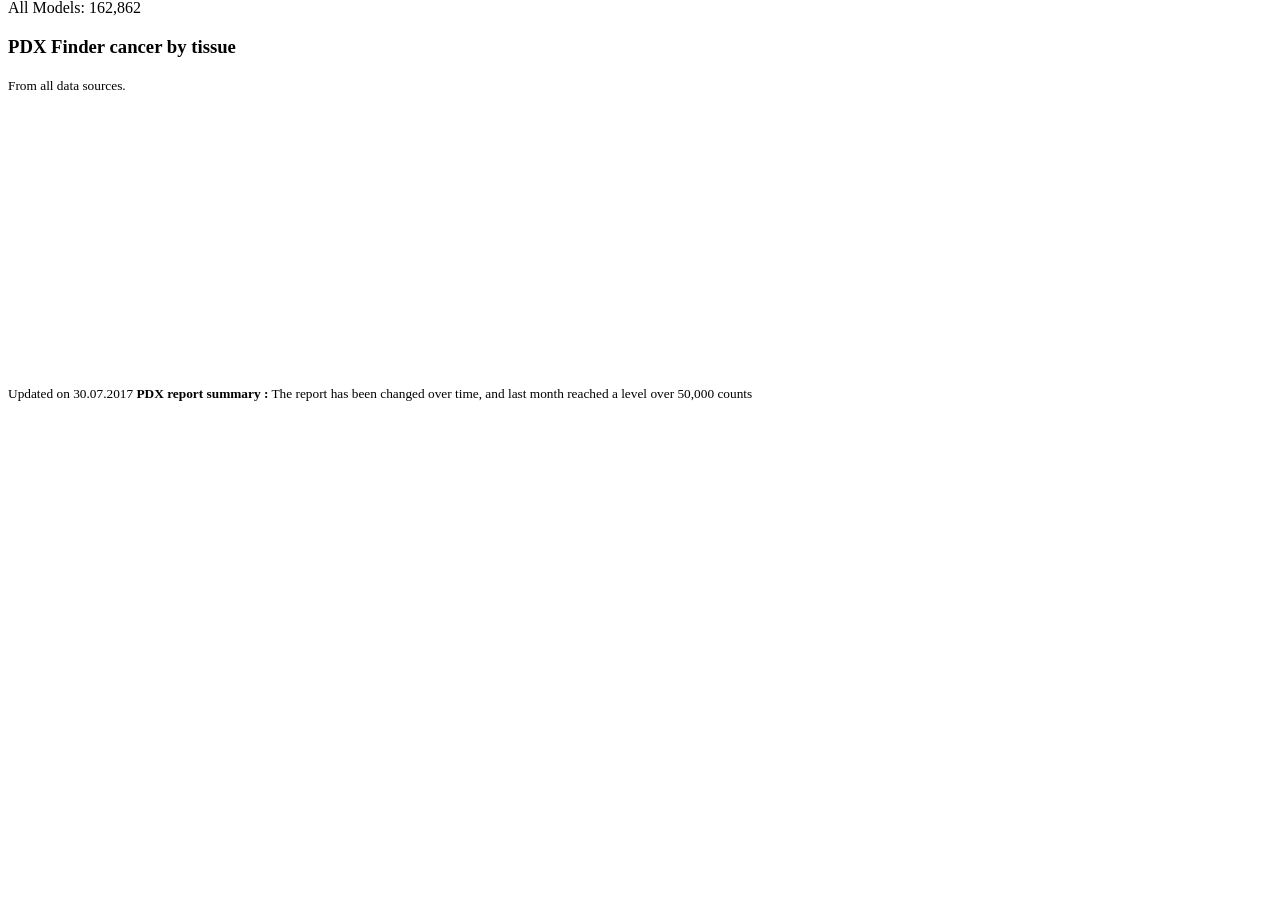
<file: src/main/resources/templates/index.html>
<!DOCTYPE html>
<html xmlns:th="http://www.thymeleaf.org">
<head>
    <!--/*/ <th:block th:include="fragments/header :: header"></th:block> /*/-->
</head>

<body class="md-skin canvas-menu">
<div id="wrapper">

    <!-- Side Navigation menu here-->
    <!--/*/ <th:block th:replace="fragments/sidenav :: side-navigation-menu"></th:block>  /*/-->




    <div id="page-wrapper" class="gray-bg">

            <!-- Top Navigation Menu here  -->
            <!--/*/ <th:block th:replace="fragments/topnav :: top-navigation-menu"></th:block> /*/-->


            <div class="wrapper wrapper-content animated fadeIn">
            <div class="p-w-md m-t-sm container">




                <div class="row" style="margin-top:-27px;">


                    <div class="col-lg-12">
                        <div class="ibox float-e-margins">
                            <div class="ibox-content" >


                                <div>
                                        <span class="pull-right text-right">
                                        <small>PDX Finder contains more than 800 PDX models from : <strong>JAX and IRCC</strong></small>
                                            <br/>
                                            All Models: 162,862
                                        </span>
                                    <h3 class="font-bold no-margins">
                                        PDX Finder cancer by tissue
                                    </h3>
                                    <small>From all data sources.</small>
                                </div>

                                <div class="m-t-sm">

                                    <div class="row" style="margin-top:-10px;">
                                        <div class="col-md-8">
                                            <div id="chartdiv" style="width: 100%; height:280px;"></div>
                                        </div>
                                        <div class="col-md-4" style="margin-top:20px;">
                                            <ul class="stat-list m-t-lg">

                                                <!--/*/ <th:block th:replace="fragments/components :: progressBar(num='2,346', desc='IRCC PDX Mouse Data', type='danger', size='30%')"></th:block> /*/-->

                                                <!--/*/ <th:block th:replace="fragments/components :: progressBar(num='4,422', desc='JAX PDX Mouse Data', type='info', size='36%')"></th:block> /*/-->

                                                <!--/*/ <th:block th:replace="fragments/components :: progressBar(num='2,912', desc='PDX Search last month', type='primary', size='80%')"></th:block> /*/-->

                                            </ul>
                                        </div>
                                    </div>

                                </div>

                                <div class="m-t-md">
                                    <small class="pull-right">
                                        <i class="fa fa-clock-o"> </i>
                                        Updated on 30.07.2017
                                    </small>
                                    <small>
                                        <strong> PDX report summary :</strong> The report has been changed over time, and last month reached a level over 50,000 counts
                                    </small>
                                </div>

                            </div>
                        </div>
                    </div>

                </div>




                <div class="row">

                    <!--/*/ <th:block th:replace="fragments/components :: icons (title='ZOOMA MAPPINGS ' , image='zoomaa.png', link='')"></th:block> /*/-->

                    <!--/*/ <th:block th:replace="fragments/components :: icons (title='RAW DATA' , image='vms.png', link='')"></th:block> /*/-->

                    <!--/*/ <th:block th:replace="fragments/components :: icons (title='PDXFinder JIRA' , image='jira2.png', link='')"></th:block> /*/-->

                    <!--/*/ <th:block th:replace="fragments/components :: icons (title='REPORTS' , image='Reports-icon.png', link='')"></th:block> /*/-->

                    <!--/*/ <th:block th:replace="fragments/components :: icons (title='SOPs & METHODS' , image='SOPs.png', link='')"></th:block> /*/-->

                    <!--/*/ <th:block th:replace="fragments/components :: icons (title='FINDER' , image='finder.png', link='')"></th:block> /*/-->

                    <!--/*/ <th:block th:replace="fragments/components :: icons (title='GITHUB' , image='github.jpg', link='')"></th:block> /*/-->

                    <!--/*/ <th:block th:replace="fragments/components :: icons (title='COMMUNITY CONTACTS' , image='contact.png', link='')"></th:block> /*/-->

                    <!--/*/ <th:block th:replace="fragments/components :: icons (title='SOPs & METHODS' , image='SOPs.png', link='')"></th:block> /*/-->

                    <!--/*/ <th:block th:replace="fragments/components :: icons (title='FINDER' , image='finder.png', link='')"></th:block> /*/-->

                    <!--/*/ <th:block th:replace="fragments/components :: icons (title='GITHUB' , image='github.jpg', link='')"></th:block> /*/-->

                    <!--/*/ <th:block th:replace="fragments/components :: icons (title='COMMUNITY CONTACTS' , image='contact.png', link='')"></th:block> /*/-->

                </div>


            </div>
        </div>
    </div>

</div>



<!--/*/ <th:block th:include="fragments/footer :: footer"></th:block> /*/-->

</body>
</html>
</file>
